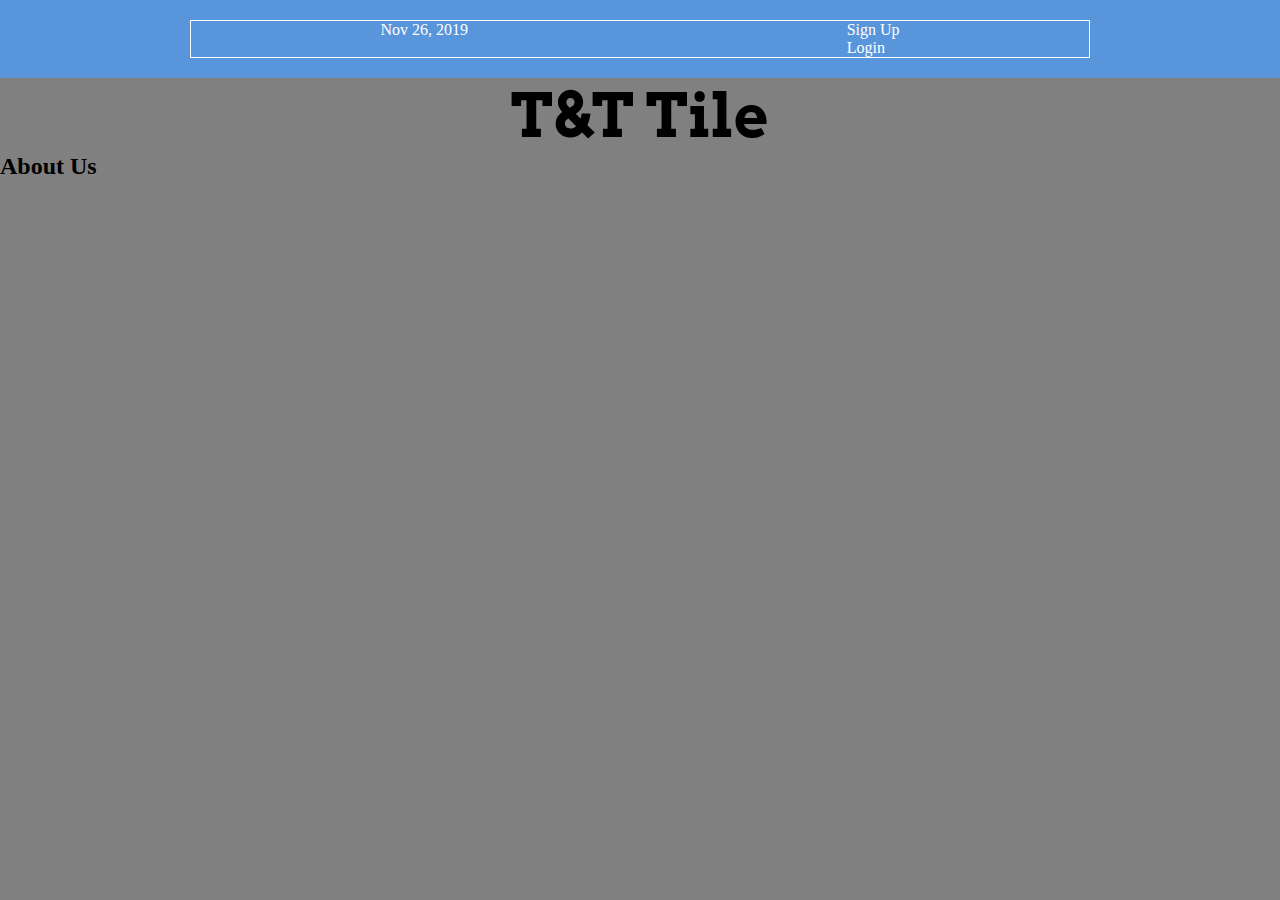
<file: index.html>
<!DOCTYPE html>
<html>

<head>
    <title>T&T Tile</title>
    <link rel="stylesheet" type="text/css" href="css/TTstyle.css">
    <link rel="stylesheet" type="text/css" href="//fonts.googleapis.com/css?family=Arvo" />
</head>

<body>
    <div class="menu-container">
        <div class="menu">
        <div class="date">Nov 26, 2019</div>
        <div class="links">
            <div class="signup">Sign Up</div> <!--This is nested--> 
                <div class="login">Login</div> <!--Also nested!-->
        </div>
    </div>
</div>
    <!-- Header element -->
    <header>
        <h1>T&T Tile</h1>


    </header>

    <!-- main element -->
    <main>
        <h2> About Us </h2>
        <p>

        </p>

    </main>
</body>

</html>
</file>
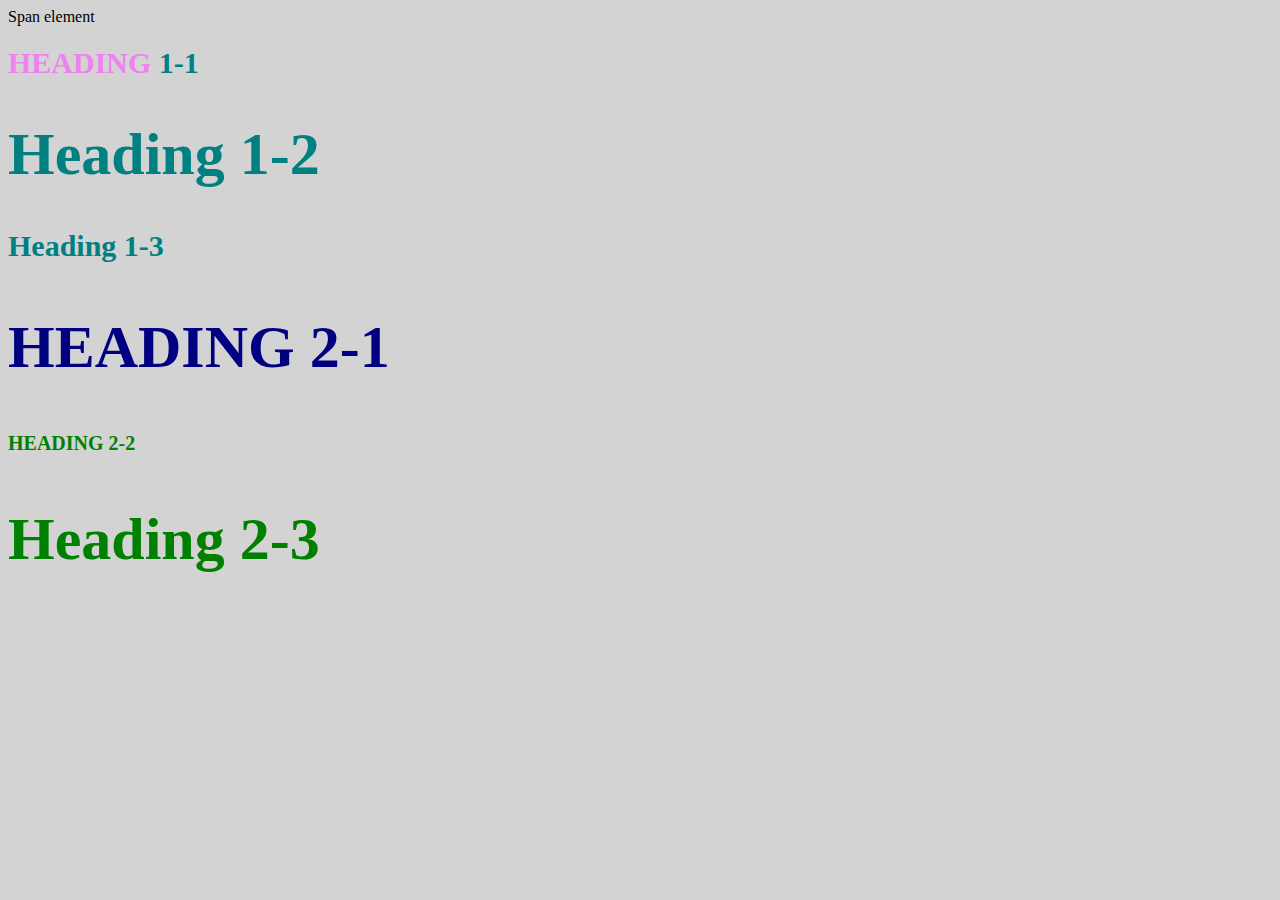
<file: style-test.html>
<!DOCTYPE html>
<html>
<head>
    <title>Style test</title>
    <link rel="stylesheet" type="text/css" href="css/test.css">
</head>
<body>
    <span>Span element</span>
<h1 class="uppercase"><span>Heading</span> 1-1</h1>
<h1 class="big">Heading 1-2</h1>
<h1>Heading 1-3</h1>
<h2 class="big uppercase">Heading 2-1</h2>
<h2 class="uppercase">Heading 2-2</h2>
<h2 class="big">Heading 2-3</h2>

</body>
</html>
</file>
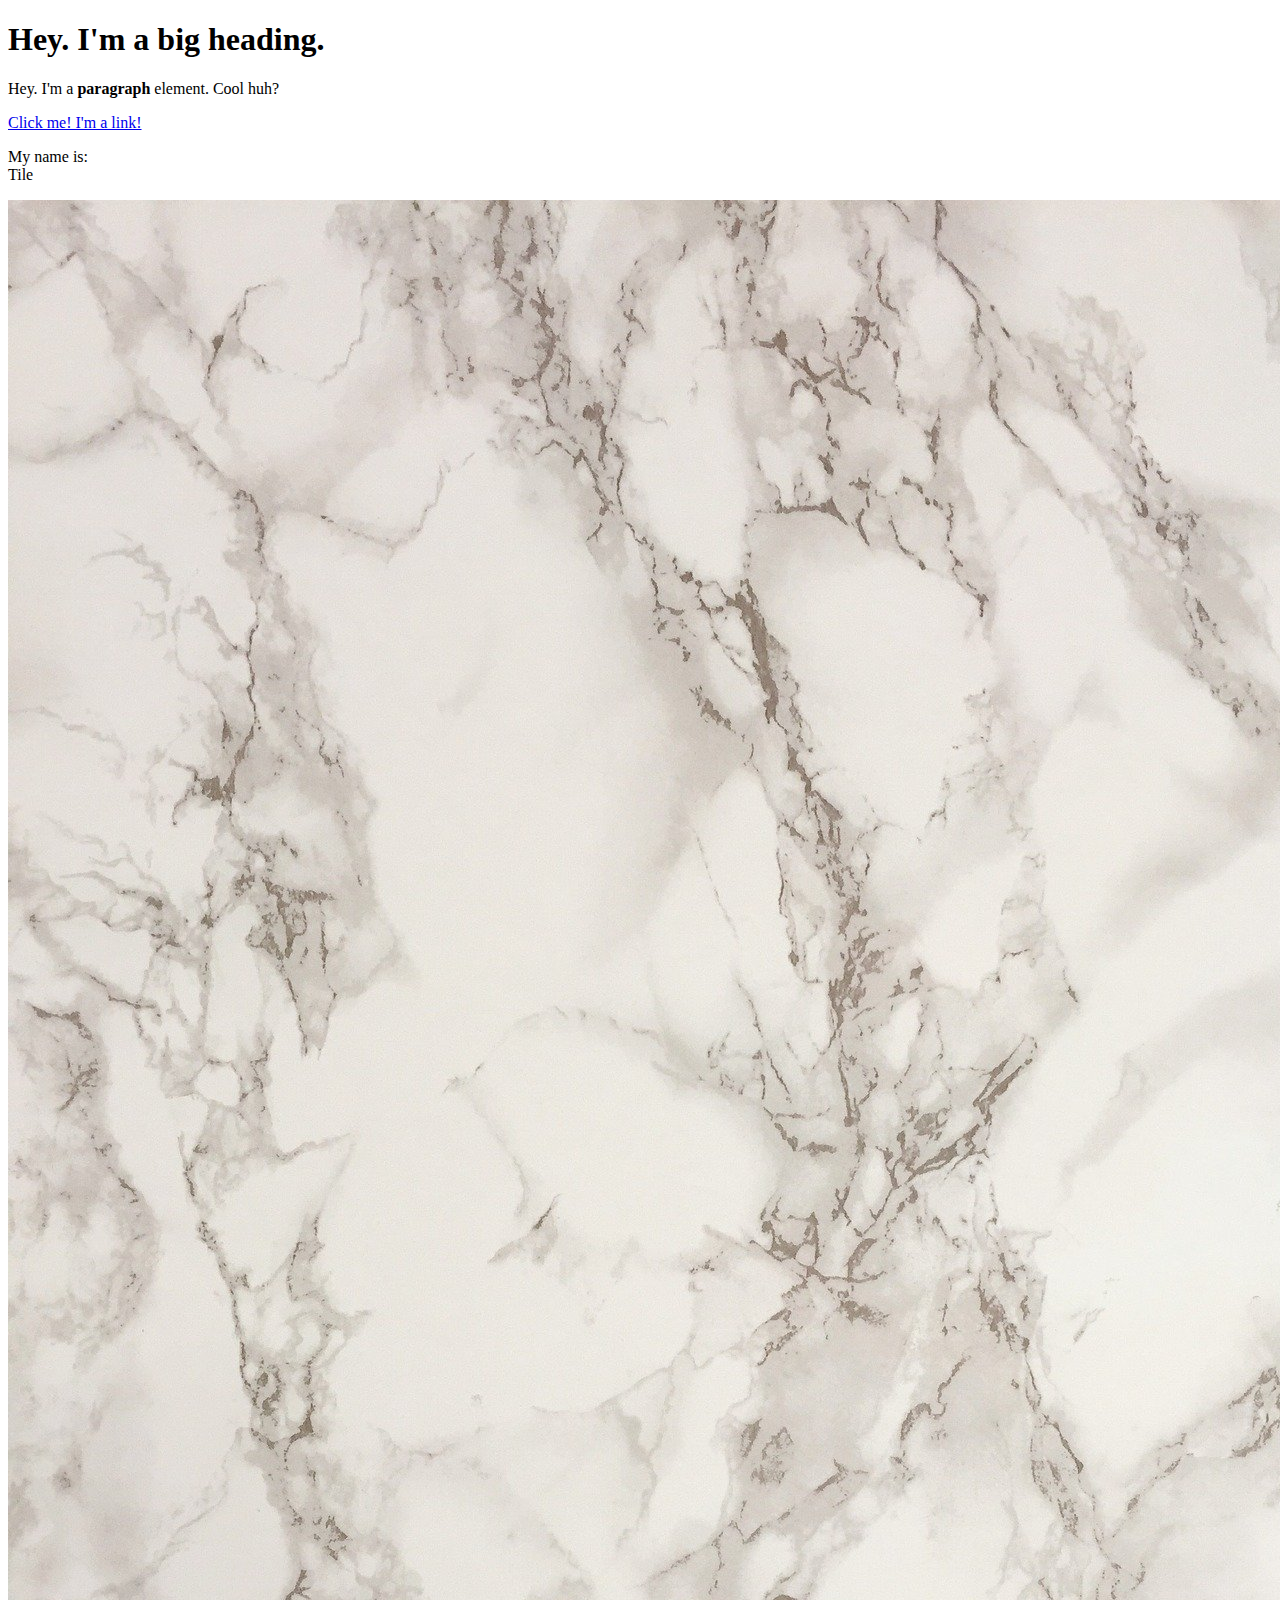
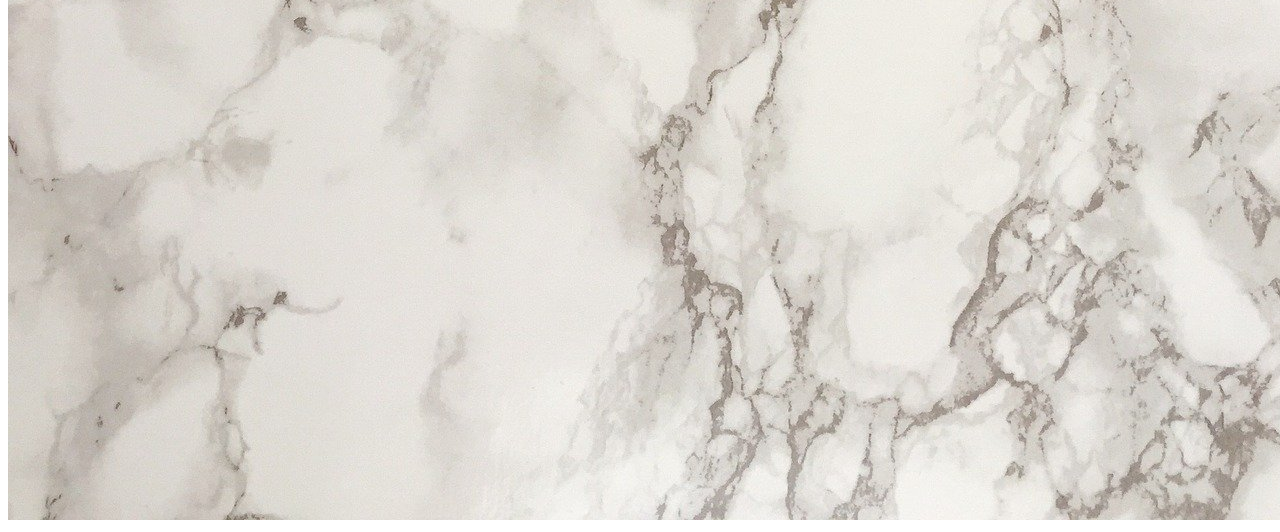
<file: website.html>
<!DOCTYPE html>
<html>
<head>
    <title>Test page</title>
</head>
<body>
    <h1> Hey. I'm a big heading. </h1>
    <p>Hey. I'm a <b>paragraph</b> element. Cool huh?</p>
    <a href="https://google.com" target="_blank" title="Let's go to Google!">Click me! I'm a link!</a>
    <p>My name is:<br>
Tile
    </p>
    <img src="img/TT_bg.jpg">
</body>
</html>
</file>
<file: css/TTstyle.css>
* {
    padding: 0;
    margin: 0;
    box-sizing: border-box;
    /*Removes basic styles, helpful for later. */
}

.menu-container {
    color: #fff;
    background-color: #5995DA; /*blue*/
    padding: 20px 0;
    display: flex; /*Tells the browser everything in box should render using flexbox instead of default */
    justify-content: center; /*Same effect as adding margin: 0 auto declaration to .menu element. */
}

.menu {
    border: 1px solid #fff; /*For debugging */
    width: 900px;
    display: flex;
    justify-content: space-around;
}

body{
    /*background-image: url(../img/TT_bg2.jpg);
    background-size: cover;*/
    background-color: gray;
}

h1 {
    font-family: Arvo;
    font-size: 60px;
    align-content: center;
    text-align: center;
    justify-content: center;
   color: black;
    
}
</file>
<file: css/test.css>
body{
    background-color: lightgray;
}
h1{
font-size: 30px;
color: teal;
}

h2{
color: red;
font-size: 20px;
}
h2{
color: green;
}
/* The "h2", or code written last takes precendence. In this case, h2 appears as green, not red. */

.big{
font-size: 60px;
}

.uppercase{
text-transform: uppercase;
}

.big.uppercase{
color: navy;
}
h1 span{
color: violet;
}
</file>
